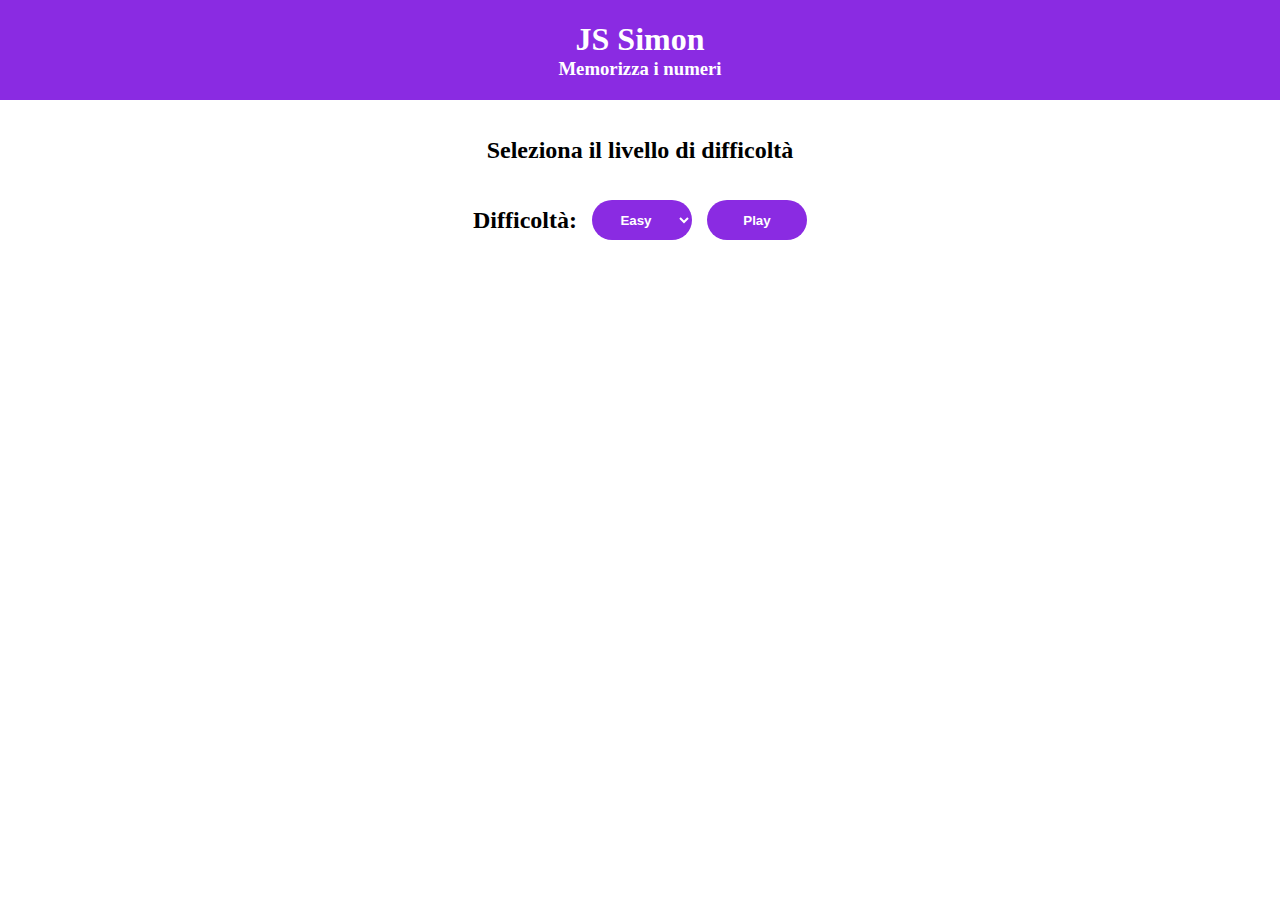
<file: js bonus 2/index.html>
<!DOCTYPE html>
<html lang="en">
<head>
    <meta charset="UTF-8">
    <meta http-equiv="X-UA-Compatible" content="IE=edge">
    <meta name="viewport" content="width=device-width, initial-scale=1.0">
    <link rel="stylesheet" href="css/style.css">
    <title>JS SIMON-2</title>
</head>
<body>
    <div class="container">
        <header>
            <div class="title-cont">
                <h1>JS Simon</h1>
                <h3>Memorizza i numeri</h3>
            </div>
        </header>
        <main>
            <div class="subtitle"><h2>Seleziona il livello di difficoltà</h2></div>
            <div class="select-lvl">
                <label class="label-diff" for="difficulty">Difficoltà:</label>
                    <select id="difficulty">
                    <option class="easy" value="easy">Easy</option>
                    <option class="medium" value="medium">Medium</option>
                    <option class="hard" value="hard">Hard</option>
                </select>
                <button class="button-play">Play</button>
            </div>

            <div class="numbers">
                <!-- <div class="cell"><h2>4</h2> </div>
                <div class="cell"></div>
                <div class="cell"></div>
                <div class="cell"></div>
                <div class="cell"></div> -->
            </div>
        </main>
    </div>
    <script src="js/script.js"></script>
</body>
</html>
</file>
<file: js bonus 2/css/style.css>
* {
    box-sizing: border-box;
    padding: 0;
    margin: 0;
}

.title-cont {
    width: 100%;
    height: 100px;
    text-align: center;
    background-color: blueviolet;
    color: white;
    display: flex;
    flex-direction: column;
    justify-content: center;
}

.subtitle {
    width: 100%;
    height: 100px;
    text-align: center;
    display: flex;
    flex-direction: column;
    justify-content: center;
}

.select-lvl{
    display: flex;
    justify-content: center;
    margin-bottom: 20px;
}

.label-diff {
    line-height: 40px;
    font-weight: bolder;
    font-size: 1.5em;
}

#difficulty {
    width: 100px;
    height: 40px;
    background-color: blueviolet;
    border: 0;
    color: white;
    border-radius: 25px;
    margin: 0 15px;
    text-align: center;
    font-weight: bolder;
}


.button-play {
    width: 100px;
    height: 40px;
    background-color: blueviolet;
    border: 0;
    color: white;
    border-radius: 25px;
    font-weight: bolder;
}

.numbers {
    display: flex;
    justify-content: center;
}

.cell {
    background-color: blueviolet;
    width: 150px;
    height: 150px;
    margin-left: 5px;
    display: flex;
    justify-content: center;
    align-items: center;
    color: white;
    border-radius: 15px;
}

.cell h2 {
    font-size: 3em;
}

.txt {
    width: 45px;
border-radius: 50px;
text-align: center;
border: 2px solid blueviolet;
height: 45px;
font-size: 100%;
}
</file>
